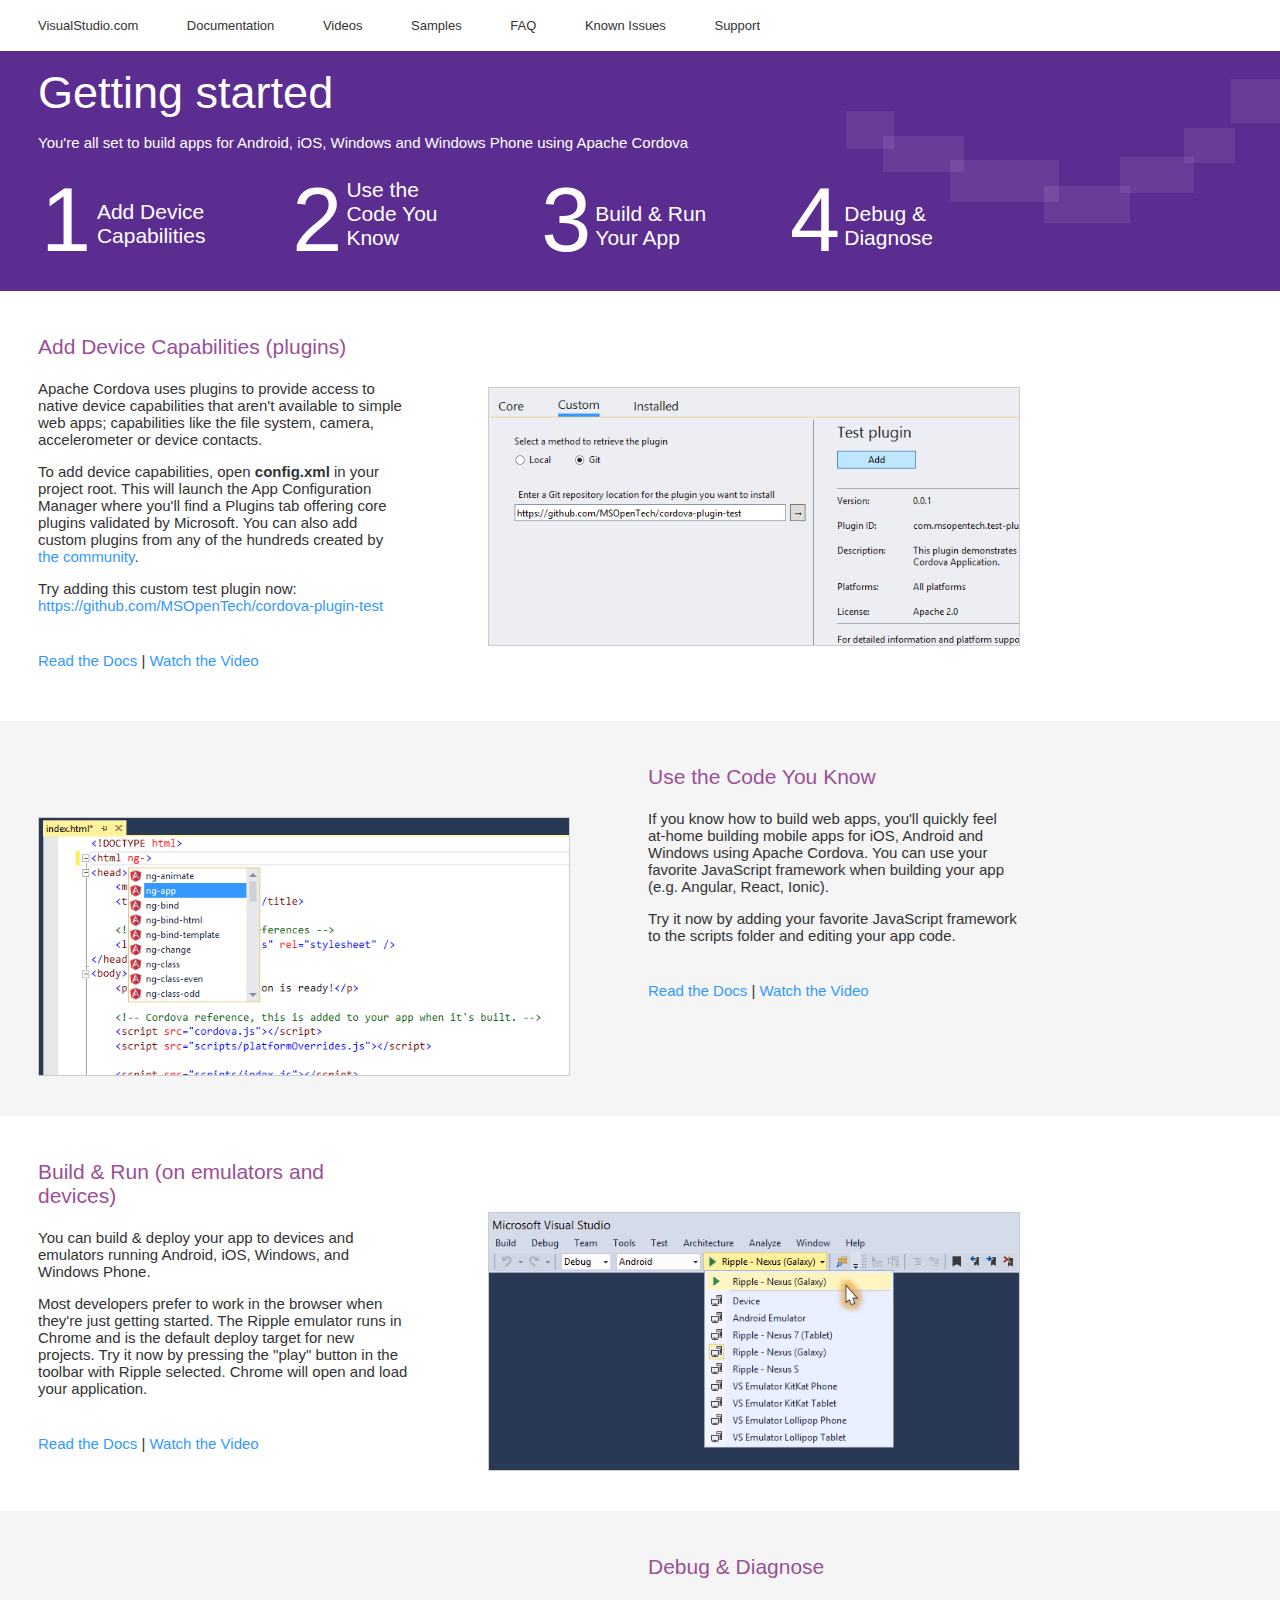
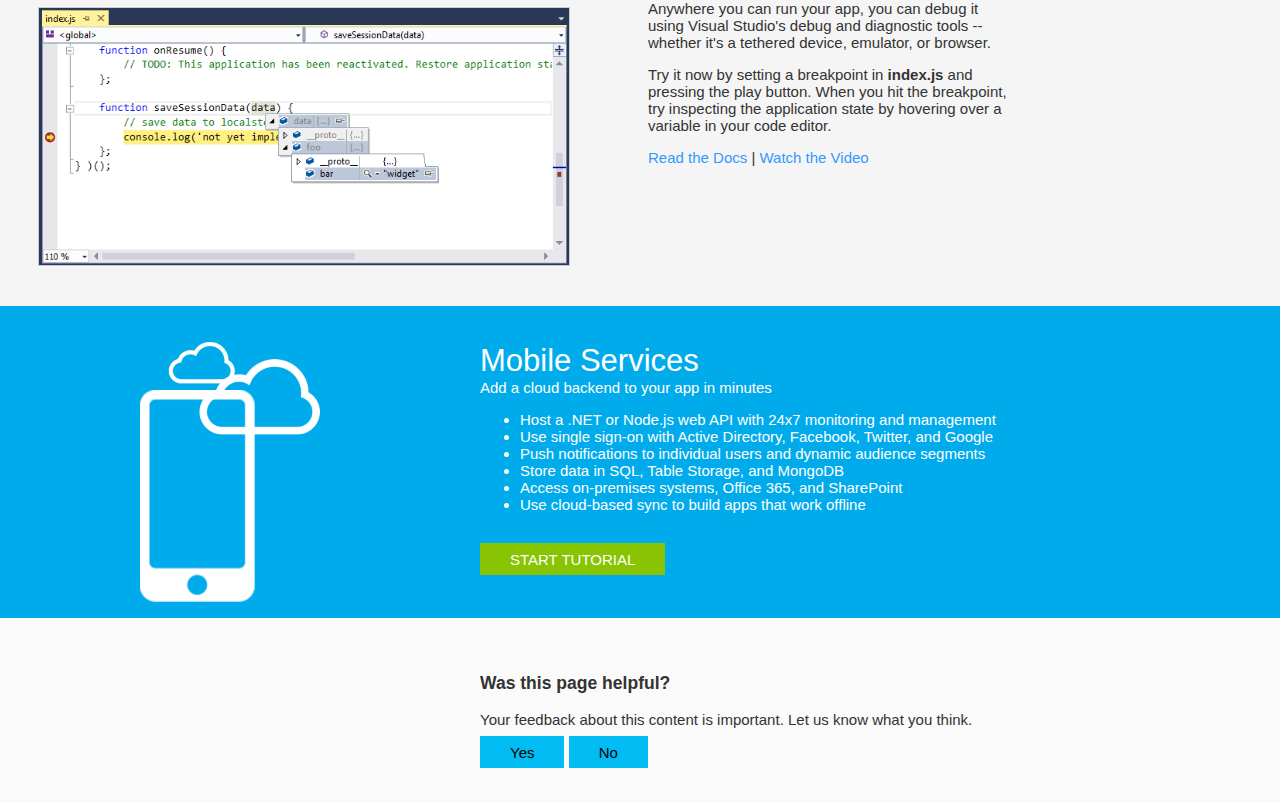
<file: PhoneCat_AngularDemo/Project_Readme.html>
<!DOCTYPE html>
<html>
<head>
	<title>Getting started with Visual Studio Tools for Apache Cordova</title>
	<style type="text/css">
		.startpage 			{ margin: 0; font: 15px 'Segoe UI', tahoma, arial, helvetica, sans-serif; text-align: left; min-width: 980px; color: #333; }

		a:link				{ text-decoration: none; color: #3399ff; }
		a:visited			{ text-decoration: none; }


		.nav 				{ font-size: 13px; display: block; margin: 0; padding: 18px 38px}
		.nav a				{ display: inline-block; text-align: left; padding-left: 45px; }
		.nav a:first-child	{ padding-left: 0px; }
		.nav a:link			{ text-decoration: none; color: #333; }
		.nav a:hover		{ color: #9b4f96; }


		.hero 				{ background-color: #5C2D91; color: #FFFFFF; padding: 16px 38px 16px; 
							  background-repeat: no-repeat;
							  background-image: url([data-uri]) }
		.hero > h1			{ font-size: 45px; font-weight: normal; margin: 0; padding: 0; }
		.hero > h2			{ font-size: 15px; font-weight: normal; margin: 15px 0; padding: 0; }

		.hero table			{ width: 1000px; margin: 10px 0 0 0; }
		.hero tr 			{ vertical-align: top; }

		.step a				{ color: white; font-size: 21px; }
		.step .snum			{ font-size: 90px; display: inline-block; }
		.step .jumplink		{ display: inline-block; width: 125px; vertical-align: super; }


		.pagewrap			{ margin: 0 auto 0 0; padding: 44px 38px 37px 38px; clear: both; overflow-x: hidden; }		
		.pagewrap.altbg		{ background-color: #F5F5F5; }

		.restricted			{ width: 980px; }

		.stepcontent		{ margin: 0; width: 370px; float: left; }
		.stepcontent > h2	{ font-size: 21px; font-weight: normal; margin: 0 0 21px 0; padding: 0; color: #9b4f96; }

		.stepcontent .moreinfo 	{ margin-top: 38px; }

		.stepimage 			{ width: 530px; float: right; }
		.stepimage img 		{ width: 530px; height: 257px; margin-top: 52px; border: 1px solid #ccc; }
		
		.altbg .stepcontent { float: right; }
		.altbg .stepimage   { float: left; }


		.sidekick			{ padding: 37px 33px 43px 480px; margin: 0; background-color: #00ABEC; color: #FFFFFF;
							  background-position: 140px 36px; 
							  background-repeat: no-repeat;
							  background-image: url([data-uri]) }
		.sidekick > h2		{ font-size: 31px; font-weight: normal; margin: 0; padding: 0; }
		.cpsloal > h3		{ font-size: 21px; font-weight: normal; margin: 48px 0 0 0; padding: 0; }
		.cpsloal p.alatsea	{ margin: 0; }
		
		.sidekick p 		{ margin-top: 0px; }
		.sidekick a 		{ padding: 0.5em 2em; background-color: #89c402; color: white; margin-top: 15px;  margin-right: 7px; text-transform: uppercase; display: inline-block; }
		.sidekick a:hover	{ background-color: #6A9800; }

		.feedbackhero 			{ padding: 37px 33px 43px 480px; background-color: #FAFAFA; }
		.feedbackhero a 		{ padding: 0.5em 2em; background-color: #00bcf2; color: black; margin-top: 2em; }
		.feedbackhero a:hover	{ background-color: black; color: white; }

	</style>
</head>
<body class="startpage">
	<div class="nav">
			<a target="_blank" href="http://go.microsoft.com/fwlink/?LinkID=533110">VisualStudio.com</a>
			<a target="_blank" href="http://go.microsoft.com/fwlink/?LinkID=533111">Documentation</a>
			<a target="_blank" href="http://go.microsoft.com/fwlink/?LinkID=533112">Videos</a>
			<a target="_blank" href="http://go.microsoft.com/fwlink/?LinkID=533113">Samples</a>
			<a target="_blank" href="http://go.microsoft.com/fwlink/?LinkID=533114">FAQ</a>
			<a target="_blank" href="http://go.microsoft.com/fwlink/?LinkID=533115">Known Issues</a>
			<a target="_blank" href="http://go.microsoft.com/fwlink/?LinkID=533116">Support</a>
	</div>
	<div class="hero">
		<h1>Getting started</h1>
		<h2>You're all set to build apps for Android, iOS, Windows and Windows Phone using Apache Cordova</h2>
		<table>
			<tr>
				<td class="step">
					<a href="#add_device_capabilities">
						<span class="snum">1 </span>
						<span class="jumplink">Add Device Capabilities</span>
					</a>
				</td>
				<td class="step">
					<span class="shadow"></span>
					<span class="snum">2 </span>
					<span class="jumplink"><a href="#edit_code">Use the Code You Know</a></span>
				</td>
				<td class="step">
					<span class="shadow"></span>
					<span class="snum">3 </span>
					<span class="jumplink"><a href="#build_and_run">Build &amp; Run Your App</a></span>
				</td>
				<td class="step">
					<span class="shadow"></span>
					<span class="snum">4 </span>
					<span class="jumplink"><a href="#debug_and_diagnose">Debug &amp; Diagnose</a></span>
				</td>
			</tr>
		</table>
	</div>


	<div class="pagewrap">
		<div class="restricted">
			<div class="stepcontent">
				<h2 id="add_device_capabilities">Add Device Capabilities (plugins)</h2>
				<p>Apache Cordova uses plugins to provide access to native device capabilities that aren't available to simple web apps; capabilities like the file system, camera, accelerometer or device contacts.</p>
				<p>To add device capabilities, open <strong>config.xml</strong> in your project root. This will launch the App Configuration Manager where you'll find a Plugins tab offering core plugins validated by Microsoft.  You can also add custom plugins from any of the hundreds created by <a target="_blank" href="http://go.microsoft.com/fwlink/?LinkID=533117">the community</a>. </p>

				<p>Try adding this custom test plugin now: <a target="_blank" href="http://go.microsoft.com/fwlink/?LinkID=533118">https://github.com/MSOpenTech/cordova-plugin-test</a></p>


				<p class="moreinfo"><a target="_blank" href="http://go.microsoft.com/fwlink/?LinkID=533119">Read the Docs</a> | <a target="_blank" href="http://go.microsoft.com/fwlink/?LinkID=533120">Watch the Video</a></p>
			</div>
			<div class="stepimage">
				<img width='685' height='332' title='' alt='' src='[data-uri]'>
			</div>
		</div>	
	</div>

	<div class="pagewrap altbg">
		<div class="restricted">
			<div class="stepcontent">
				<h2 id="edit_code">Use the Code You Know</h2>
				<p>If you know how to build web apps, you'll quickly feel at-home building mobile apps for iOS, Android and Windows using Apache Cordova. You can use your favorite JavaScript framework when building your app (e.g. Angular, React, Ionic).</p>
				<p>Try it now by adding your favorite JavaScript framework to the scripts folder and editing your app code.</p>
				<p class="moreinfo"><a target="_blank" href="http://go.microsoft.com/fwlink/?LinkID=533121">Read the Docs</a> | <a target="_blank" href="http://go.microsoft.com/fwlink/?LinkID=533122">Watch the Video</a></p>
			</div>
			<div class="stepimage">
				<img width='685' height='332' title='' alt='' src='[data-uri]'>
			</div>
		</div>
	</div>

	<div class="pagewrap">
		<div class="restricted">
			<div class="stepcontent">
				<h2 id="build_and_run">Build &amp; Run (on emulators and devices)</h2>
				<p>You can build &amp; deploy your app to devices and emulators running Android, iOS, Windows, and Windows Phone.</p>
				<p>Most developers prefer to work in the browser when they're just getting started. The Ripple emulator runs in Chrome and is the default deploy target for new projects. Try it now by pressing the "play" button in the toolbar with Ripple selected. Chrome will open and load your application.</p>
				
				<p class="moreinfo"><a target="_blank" href="http://go.microsoft.com/fwlink/?LinkID=533123">Read the Docs</a> | <a target="_blank" href="http://go.microsoft.com/fwlink/?LinkID=533124">Watch the Video</a></p>
			</div>
			<div class="stepimage">
				<img width='685' height='332' title='' alt='' src='[data-uri]'>
			</div>
		</div>
	</div>

	<div class="pagewrap altbg">
		<div class="restricted">
			<div class="stepcontent">
				<h2 id="debug_and_diagnose">Debug &amp; Diagnose</h2>
				<p>Anywhere you can run your app, you can debug it using Visual Studio's debug and diagnostic tools -- whether it's a tethered device, emulator, or browser.</p>
				<p>Try it now by setting a breakpoint in <strong>index.js</strong> and pressing the play button.  When you hit the breakpoint, try inspecting the application state by hovering over a variable in your code editor.</p>
				<p><a target="_blank" href="http://go.microsoft.com/fwlink/?LinkID=533125">Read the Docs</a> | <a target="_blank" href="http://go.microsoft.com/fwlink/?LinkID=533126">Watch the Video</a></p>
			</div>
			<div class="stepimage">
				<img width='685' height='332' title='' alt='' src='[data-uri]'>
			</div>
		</div>
	</div>

	<div class="sidekick cpsloal">
		<h2>Mobile Services</h2>
		<p>Add a cloud backend to your app in minutes</p>
		<ul>
			<li>Host a .NET or Node.js web API with 24x7 monitoring and management</li>
			<li>Use single sign-on with Active Directory, Facebook, Twitter, and Google</li>
			<li>Push notifications to individual users and dynamic audience segments</li>
			<li>Store data in SQL, Table Storage, and MongoDB</li>
			<li>Access on-premises systems, Office 365, and SharePoint</li>
			<li>Use cloud-based sync to build apps that work offline</li>
		</ul>
		<a target="_blank" href="http://go.microsoft.com/fwlink/?LinkID=533127">Start Tutorial</a>
	</div>


	<div class="feedbackhero">
		<h3>Was this page helpful?</h3>
		<p class="alatsea">Your feedback about this content is important. Let us know what you think.</p>
		<a target="_blank" href="http://go.microsoft.com/fwlink/?LinkID=533128">Yes</a>
		<a target="_blank" href="http://go.microsoft.com/fwlink/?LinkID=533129">No</a>
	</div>


</body>
</html>
</file>
